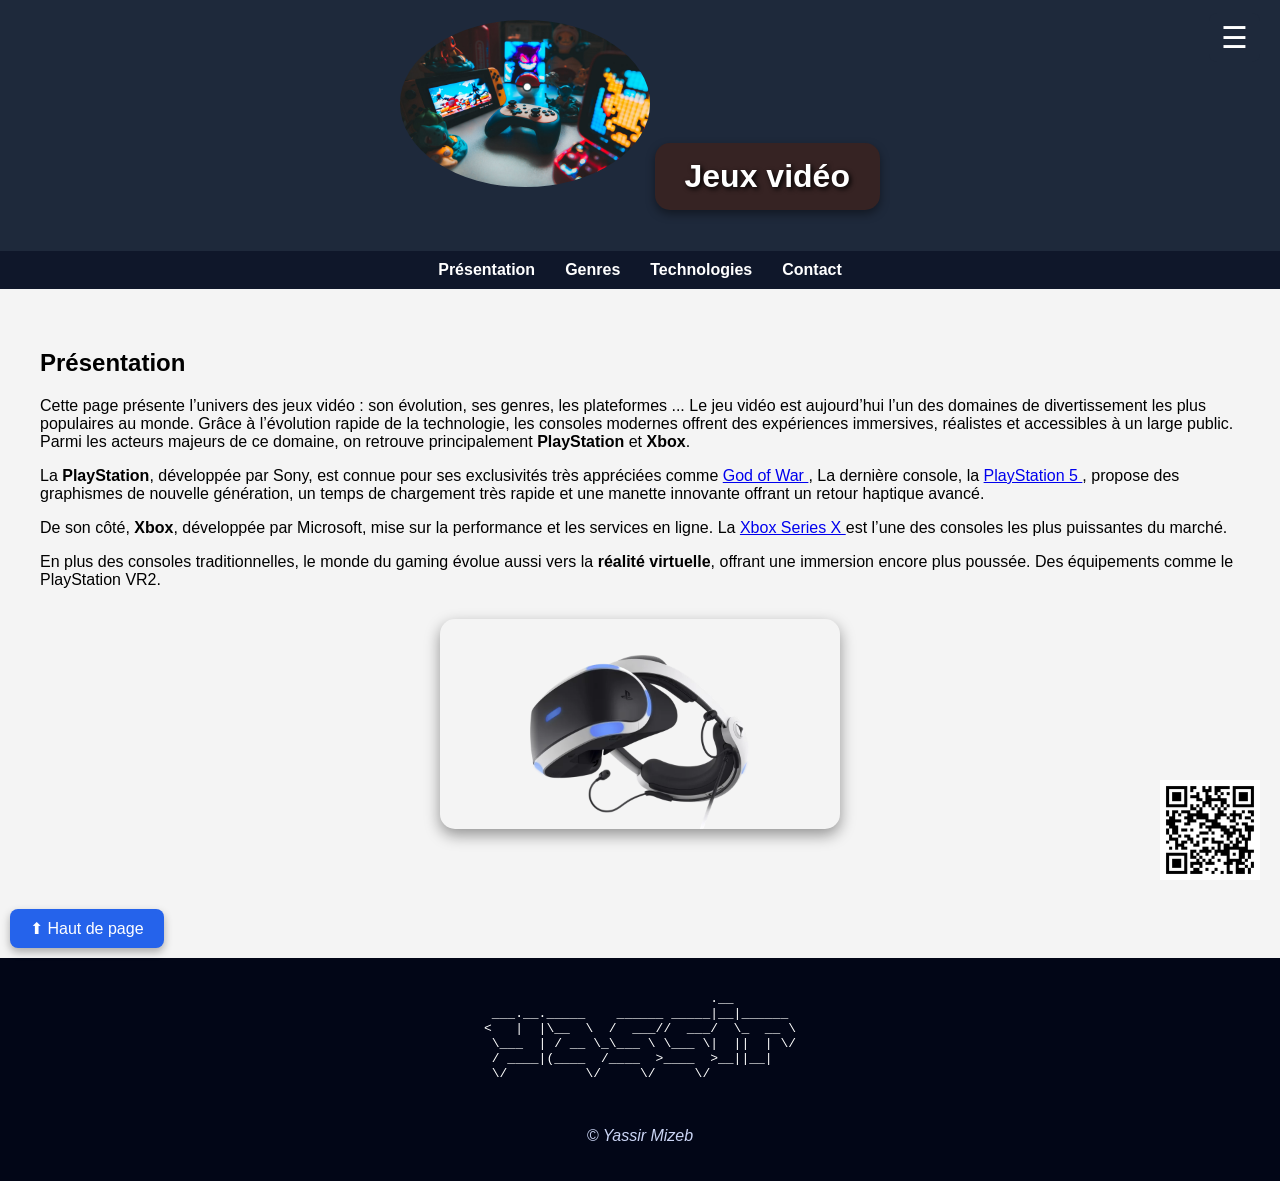
<file: index.html>
<!DOCTYPE html>
<html lang="fr">
<head>
    <meta charset="UTF-8">
    <title>Mon univers des jeux vidéo</title>
    

    <link rel="stylesheet" href="style.css">
</head>
<body>

    <nav class="hamburger-menu">
    <input type="checkbox" id="menu-toggle">

    <label for="menu-toggle" class="menu-icon">
        ☰
    </label>

    <ul class="menu-links">
        <li><a href="index.html">Accueil</a></li>
        <li><a href="genres.html">Genres</a></li>
        <li><a href="tech.html">Technologies</a></li>
        <li><a href="contact.html">Contact</a></li>
    </ul>
</nav>

<header>
    <img src="jeuvideo.jpg" alt="photo">
    <h1>Jeux vidéo</h1>
</header>

<nav>
    <ul>
        <li><a href="#presentation">Présentation</a></li>
        <li><a href="genres.html">Genres</a>
        <li><a href="tech.html">Technologies</a></li>
        <li><a href="contact.html">Contact</a></li>
    </ul>
</nav>

<main>
    <section id="presentation">
        <h2>Présentation</h2>
        <p>Cette page présente l’univers des jeux vidéo : son évolution,
        ses genres, les plateformes ...
     Le jeu vidéo est aujourd’hui l’un des domaines de divertissement
        les plus populaires au monde. Grâce à l’évolution rapide de la
        technologie, les consoles modernes offrent des expériences
        immersives, réalistes et accessibles à un large public.
        Parmi les acteurs majeurs de ce domaine, on retrouve principalement <strong>PlayStation</strong> et <strong>Xbox</strong>.</p>
    
        <p>
        La <strong>PlayStation</strong>, développée par Sony, est connue pour
        ses exclusivités très appréciées comme
        <a href="https://www.playstation.com/fr-fr/games/god-of-war/"target="_blank">
            God of War
            </a>,

        La dernière console, la
        <a href="https://www.playstation.com/fr-fr/ps5/"target="_blank">
            PlayStation 5
        </a>,
        propose des graphismes de nouvelle génération, un temps de chargement
        très rapide et une manette innovante offrant un retour haptique avancé.
    </p>

    <p>
        De son côté, <strong>Xbox</strong>, développée par Microsoft,
        mise sur la performance et les services en ligne.
        La
        <a href="https://www.xbox.com/fr-FR/consoles/xbox-series-x"target="_blank">
            Xbox Series X
        </a>
        est l’une des consoles les plus puissantes du marché.
    </p>

    <p>
        En plus des consoles traditionnelles, le monde du gaming évolue aussi
        vers la <strong>réalité virtuelle</strong>, offrant une immersion encore
        plus poussée. Des équipements comme le PlayStation VR2.
    </p>

    <a href="https://www.playstation.com/fr-fr/ps-vr2/" target="_blank">
    <img src="vr.webp" alt="Casque de réalité virtuelle" class="vr-image">
    </a>
    
    
    </section>


</main>

<a href="#top" class="btn">⬆ Haut de page</a>

<img id="qr" src="qrcode.png" alt="QR Code GitHub">

<footer>
    <pre>
                             .__        
 ___.__._____    ______ _____|__|______ 
<   |  |\__  \  /  ___//  ___/  \_  __ \
 \___  | / __ \_\___ \ \___ \|  ||  | \/
 / ____|(____  /____  >____  >__||__|   
 \/          \/     \/     \/           

    </pre>
    <p id="copyright">© Yassir Mizeb</p>
</footer>

</body>
</html>
</file>
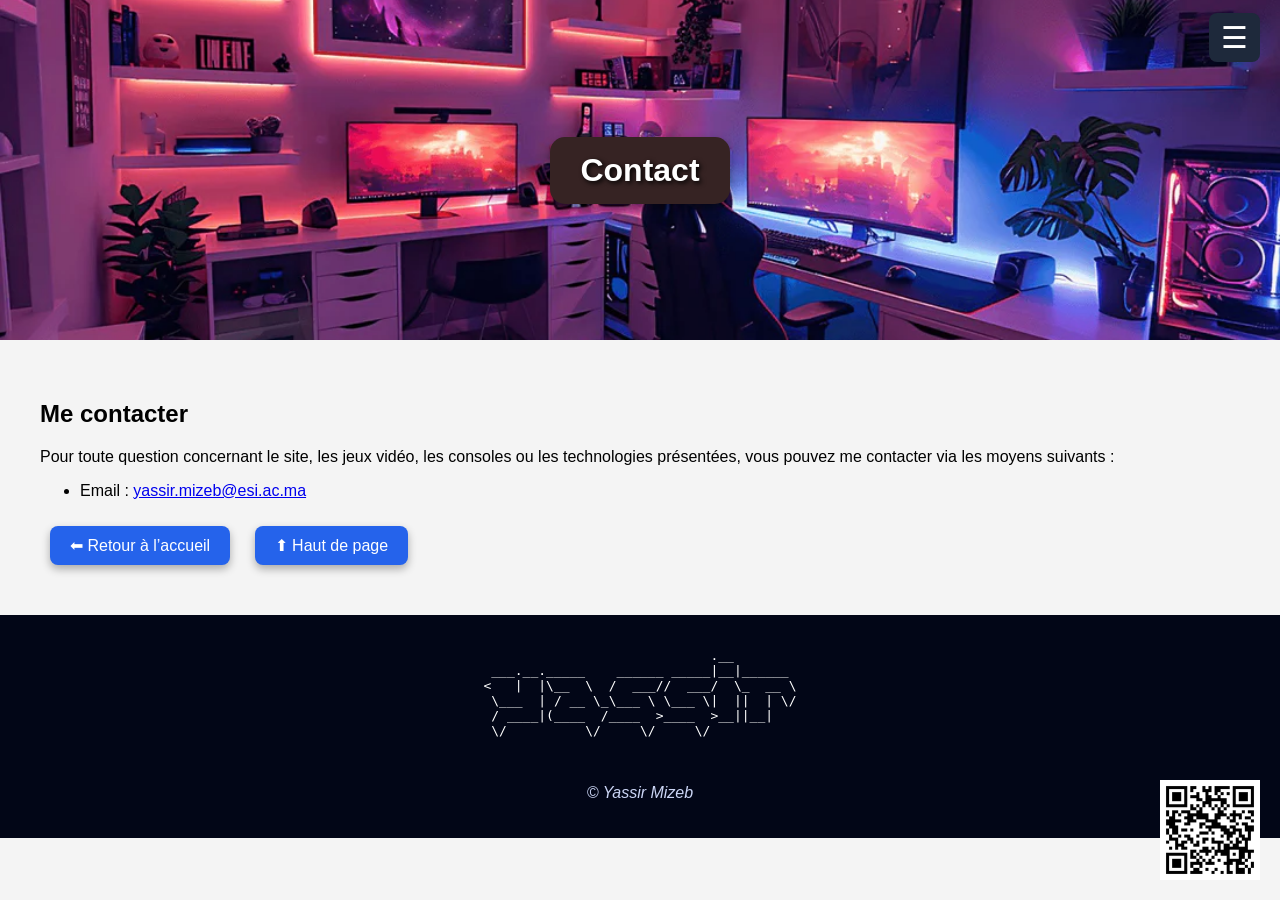
<file: contact.html>
<!DOCTYPE html>
<html lang="fr">
<head>
    <meta charset="UTF-8">
    <title>Contact</title>
    <link rel="stylesheet" href="style.css">
</head>
<body>

<nav class="hamburger-menu">
    <input type="checkbox" id="menu-toggle">

    <label for="menu-toggle" class="menu-icon">
        ☰
    </label>

    <ul class="menu-links">
        <li><a href="index.html">Accueil</a></li>
        <li><a href="genres.html">Genres</a></li>
        <li><a href="tech.html">Technologies</a></li>
        <li><a href="contact.html">Contact</a></li>
    </ul>
</nav>

<header class="header-banner">
    <h1>Contact</h1>
</header>

<main>
    <section>
        <h2>Me contacter</h2>

        <p>
            Pour toute question concernant le site, les jeux vidéo,
            les consoles ou les technologies présentées,
            vous pouvez me contacter via les moyens suivants :
        </p>

        <ul>
            <li>
                Email :
                <a href="mailto:yassir.mizeb@esi.ac.ma">
                    yassir.mizeb@esi.ac.ma
                </a>
            </li>
        </ul>


            <a class="btn" href="index.html">⬅ Retour à l’accueil</a>   <a href="#top" class="btn">⬆ Haut de page</a>
    </section>
</main>

<img id="qr" src="qrcode.png" alt="QR Code GitHub">

<footer>
    
    <pre>
                             .__        
 ___.__._____    ______ _____|__|______ 
<   |  |\__  \  /  ___//  ___/  \_  __ \
 \___  | / __ \_\___ \ \___ \|  ||  | \/
 / ____|(____  /____  >____  >__||__|   
 \/          \/     \/     \/           

    </pre>

    
    <p id="copyright">© Yassir Mizeb</p>
</footer>

</body>
</html>
</file>
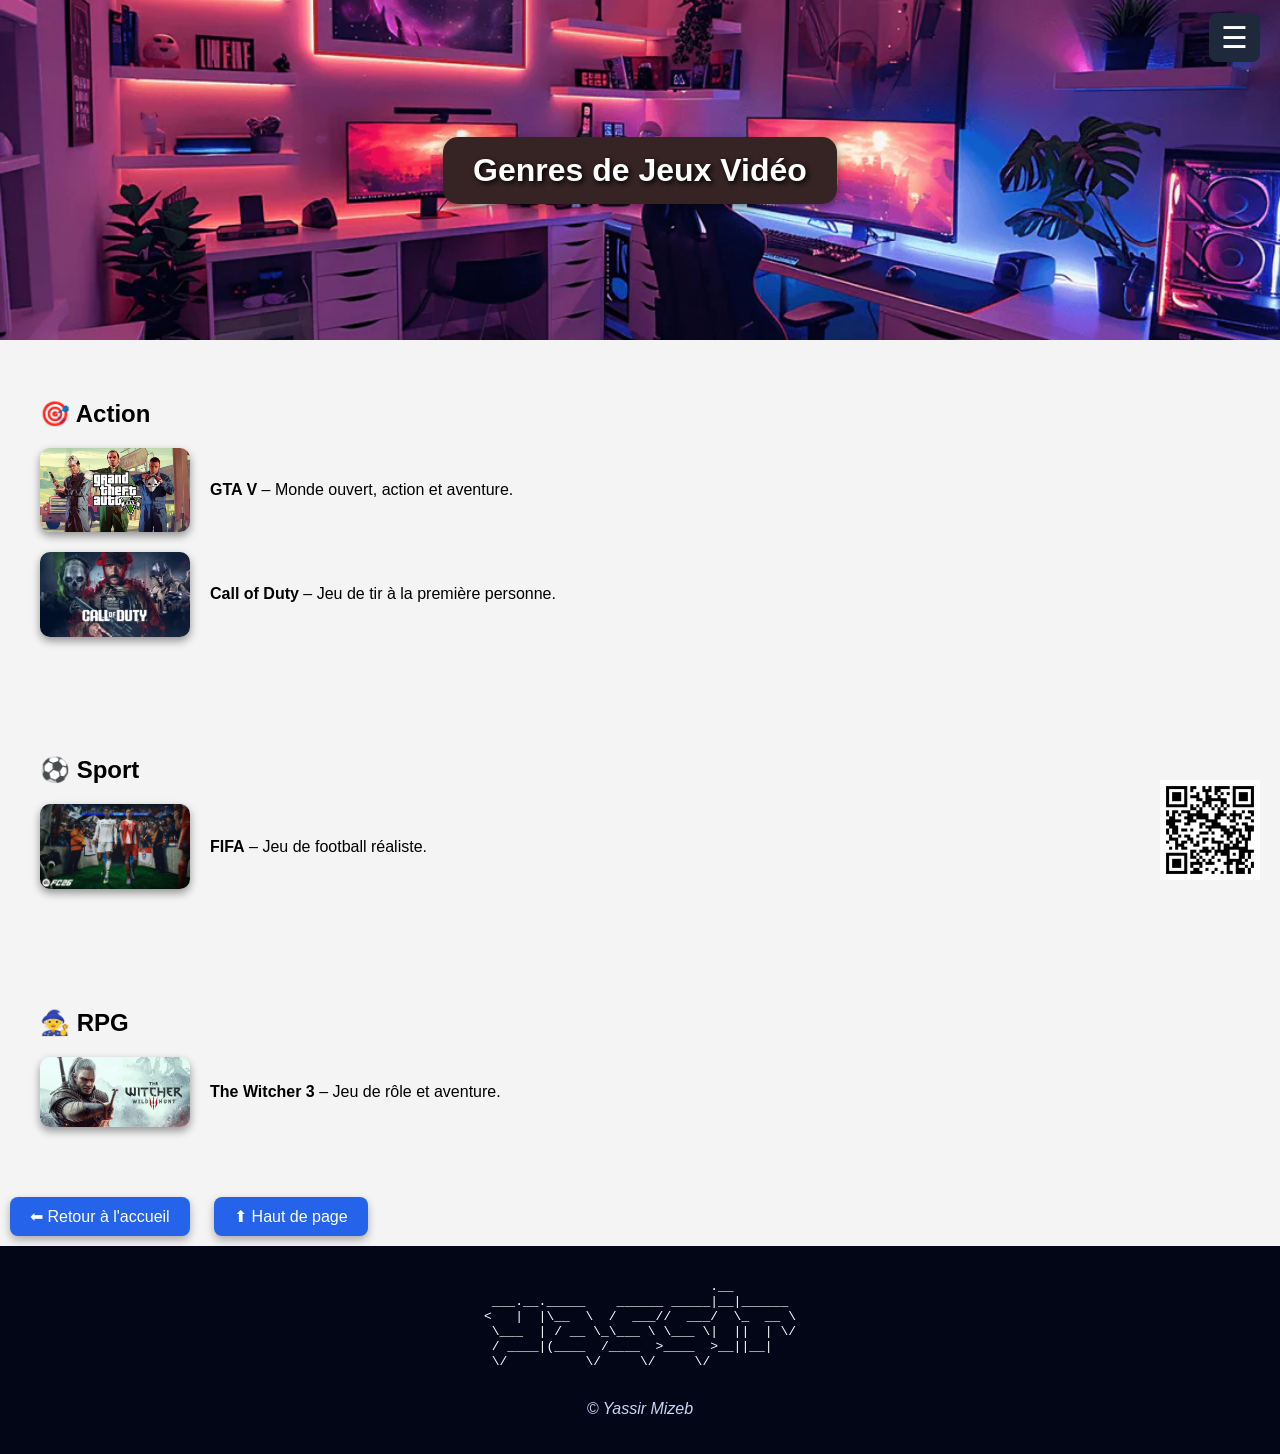
<file: genres.html>
<!DOCTYPE html>
<html lang="fr">
<head>
    <meta charset="UTF-8">
    <title>Genres de Jeux Vidéo</title>
    <link rel="stylesheet" href="style.css">
</head>
<body>

<nav class="hamburger-menu">
    <input type="checkbox" id="menu-toggle">

    <label for="menu-toggle" class="menu-icon">
        ☰
    </label>

    <ul class="menu-links">
        <li><a href="index.html">Accueil</a></li>
        <li><a href="genres.html">Genres</a></li>
        <li><a href="tech.html">Technologies</a></li>
        <li><a href="contact.html">Contact</a></li>
    </ul>
</nav>


    
    <header class="header-banner">
    <h1>Genres de Jeux Vidéo</h1>
</header>


<main>

<section>
    <h2>🎯 Action</h2>

    <article class="game">
        <img src="gtav.webp" alt="GTA V">
        <p><strong>GTA V</strong> – Monde ouvert, action et aventure.</p>
    </article>

    <article class="game">
        <img src="cod.webp" alt="Call of Duty">
        <p><strong>Call of Duty</strong> – Jeu de tir à la première personne.</p>
    </article>
</section>

<section>
    <h2>⚽ Sport</h2>

    <article class="game">
        <img src="fc.jpg" alt="FIFA">
        <p><strong>FIFA</strong> – Jeu de football réaliste.</p>
    </article>
</section>

<section>
    <h2>🧙 RPG</h2>

    <article class="game">
        <img src="thew.jpg" alt="The Witcher 3">
        <p><strong>The Witcher 3</strong> – Jeu de rôle et aventure.</p>
    </article>
</section>

<a class="btn" href="index.html">⬅ Retour à l'accueil</a>  <a href="#top" class="btn">⬆ Haut de page</a>

    </section>
</main>

<img id="qr" src="qrcode.png" alt="QR Code GitHub">

<footer>
    <pre>
                             .__        
 ___.__._____    ______ _____|__|______ 
<   |  |\__  \  /  ___//  ___/  \_  __ \
 \___  | / __ \_\___ \ \___ \|  ||  | \/
 / ____|(____  /____  >____  >__||__|   
 \/          \/     \/     \/           
    </pre>
    
    <p id="copyright">© Yassir Mizeb</p>
</footer>

</body>
</html>
</file>
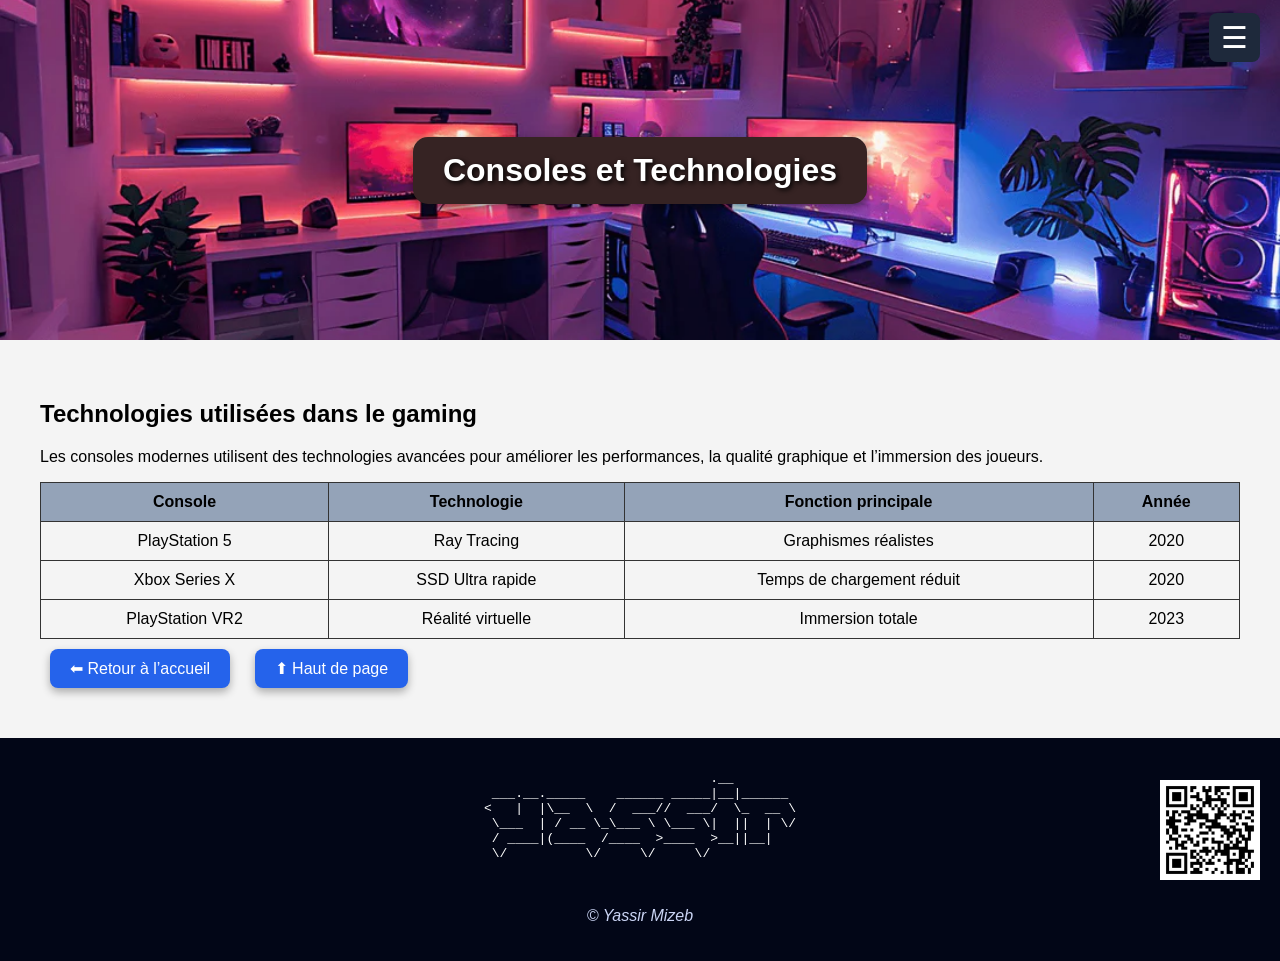
<file: tech.html>
<!DOCTYPE html>
<html lang="fr">
<head>
    <meta charset="UTF-8">
    <title>Consoles et Technologies</title>
    <link rel="stylesheet" href="style.css">
</head>
<body>

<nav class="hamburger-menu">
    <input type="checkbox" id="menu-toggle">

    <label for="menu-toggle" class="menu-icon">
        ☰
    </label>

    <ul class="menu-links">
        <li><a href="index.html">Accueil</a></li>
        <li><a href="genres.html">Genres</a></li>
        <li><a href="tech.html">Technologies</a></li>
        <li><a href="contact.html">Contact</a></li>
    </ul>
</nav>

<header class="header-banner">
    
    
    <h1>Consoles et Technologies</h1>
</header>

<main>
    <section>
        <h2>Technologies utilisées dans le gaming</h2>

        <p>
            Les consoles modernes utilisent des technologies avancées
            pour améliorer les performances, la qualité graphique
            et l’immersion des joueurs.
        </p>

        <table>
            <tr>
                <th>Console</th>
                <th>Technologie</th>
                <th>Fonction principale</th>
                <th>Année</th>
            </tr>
            <tr>
                <td>PlayStation 5</td>
                <td>Ray Tracing</td>
                <td>Graphismes réalistes</td>
                <td>2020</td>
            </tr>
            <tr>
                <td>Xbox Series X</td>
                <td>SSD Ultra rapide</td>
                <td>Temps de chargement réduit</td>
                <td>2020</td>
            </tr>
            <tr>
                <td>PlayStation VR2</td>
                <td>Réalité virtuelle</td>
                <td>Immersion totale</td>
                <td>2023</td>
            </tr>
        </table>

        <a class="btn" href="index.html">⬅ Retour à l’accueil</a>  <a href="#top" class="btn">⬆ Haut de page</a>
    </section>
</main>

<img id="qr" src="qrcode.png" alt="QR Code GitHub">

<footer>
    
     <pre>
                             .__        
 ___.__._____    ______ _____|__|______ 
<   |  |\__  \  /  ___//  ___/  \_  __ \
 \___  | / __ \_\___ \ \___ \|  ||  | \/
 / ____|(____  /____  >____  >__||__|   
 \/          \/     \/     \/           

    </pre>
    
    <p id="copyright">© Yassir Mizeb</p>
</footer>

</body>
</html>
</file>
<file: style.css>
body {
    margin: 0;
    font-family: Arial, sans-serif;
    background-color: #f4f4f4;
}

header {
    text-align: center;
    padding: 30px;
    background-color: #442a2a;
    color: white;
}

header img {
    width: 250px;
    border-radius: 50%;
}

h1 {
    background-color: #362323;
    display: inline-block;
    padding: 15px 30px;
    border-radius: 15px;
    text-shadow: 2px 2px 5px black;
    box-shadow: 0 4px 10px rgba(0,0,0,0.4);
}

nav ul {
    list-style: none;
    display: flex;
    justify-content: center;
    background-color: #0f172a;
    padding: 10px;
    margin: 0;
}

nav ul li {
    margin: 0 15px;
}

nav ul li a {
    color: white;
    text-decoration: none;
    font-weight: bold;
}

section {
    padding: 40px;
}

table {
    width: 100%;
    border-collapse: collapse;
}

th, td {
    border: 1px solid #333;
    padding: 10px;
    text-align: center;
}

th {
    background-color: #94a3b8;
}

.btn {
    display: inline-block;
    margin: 10px;
    padding: 10px 20px;
    background-color: #2563eb;
    color: white;
    text-decoration: none;
    border-radius: 8px;
    box-shadow: 0 4px 8px rgba(0,0,0,0.3);
}

#qr {
    position: fixed;
    bottom: 20px;
    right: 20px;
    width: 100px;
}

footer {
    background-color: #020617;
    color: white;
    text-align: center;
    padding: 20px;
}

#copyright {
    font-style: italic;
    color: #cbd5f5;
}

.game {
    display: flex;
    align-items: center;
    gap: 20px;
    margin-bottom: 20px;
}

.game img {
    width: 150px;
    border-radius: 10px;
    box-shadow: 0 4px 8px rgba(0,0,0,0.4);
}

.vr-image {
    display: block;
    margin: 30px auto;
    width: 400px;
    max-width: 100%;
    border-radius: 15px;
    box-shadow: 0 6px 15px rgba(0,0,0,0.4);
}



.hamburger-menu {
    position: fixed;
    top: 20px;
    right: 20px;
    z-index: 1000;
}


#menu-toggle {
    display: none;
}


.menu-icon {
    font-size: 30px;
    cursor: pointer;
    color: white;
    background-color: #1e293b;
    padding: 8px 12px;
    border-radius: 8px;
}


.menu-links {
    list-style: none;
    margin: 10px 0 0;
    padding: 0;
    background-color: #0f172a;
    border-radius: 10px;
    display: none;
}


.menu-links li a {
    display: block;
    padding: 12px 20px;
    color: white;
    text-decoration: none;
}


.menu-links li a:hover {
    background-color: #2563eb;
}


#menu-toggle:checked + .menu-icon + .menu-links {
    display: block;
}


header {
    text-align: center;
    padding: 20px;
    background-color: #1e293b; 
}

.header-banner {
    height: 300px;
    background-image: url("setup.webp");
    background-size: cover;
    background-position: center;
    background-repeat: no-repeat;

    display: flex;
    justify-content: center;
    align-items: center;

    text-align: center;
}
</file>
